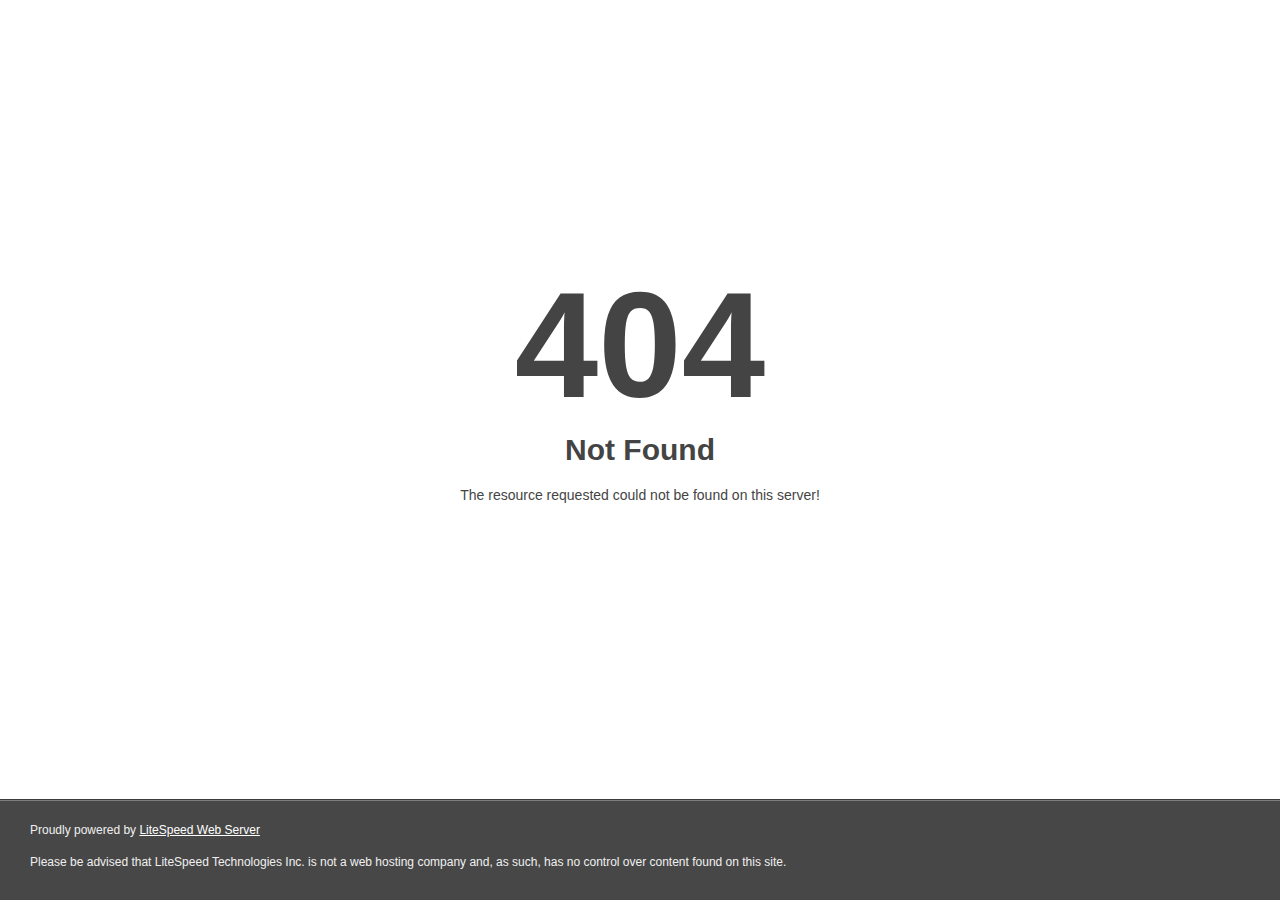
<file: images/blog-controls.html>
<!DOCTYPE html>
<html style="height:100%">

<!-- Mirrored from blackinutoken.net/images/blog-controls.html by HTTrack Website Copier/3.x [XR&CO'2014], Sat, 17 Jul 2021 07:52:21 GMT -->
<head>
<meta name="viewport" content="width=device-width, initial-scale=1, shrink-to-fit=no" />
<title> 404 Not Found
</title></head>
<body style="color: #444; margin:0;font: normal 14px/20px Arial, Helvetica, sans-serif; height:100%; background-color: #fff;">
<div style="height:auto; min-height:100%; ">     <div style="text-align: center; width:800px; margin-left: -400px; position:absolute; top: 30%; left:50%;">
        <h1 style="margin:0; font-size:150px; line-height:150px; font-weight:bold;">404</h1>
<h2 style="margin-top:20px;font-size: 30px;">Not Found
</h2>
<p>The resource requested could not be found on this server!</p>
</div></div><div style="color:#f0f0f0; font-size:12px;margin:auto;padding:0px 30px 0px 30px;position:relative;clear:both;height:100px;margin-top:-101px;background-color:#474747;border-top: 1px solid rgba(0,0,0,0.15);box-shadow: 0 1px 0 rgba(255, 255, 255, 0.3) inset;">
<br>Proudly powered by  <a style="color:#fff;" href="http://www.litespeedtech.com/error-page">LiteSpeed Web Server</a><p>Please be advised that LiteSpeed Technologies Inc. is not a web hosting company and, as such, has no control over content found on this site.</p></div></body>
<!-- Mirrored from blackinutoken.net/images/blog-controls.html by HTTrack Website Copier/3.x [XR&CO'2014], Sat, 17 Jul 2021 07:52:21 GMT -->
</html>
</file>
